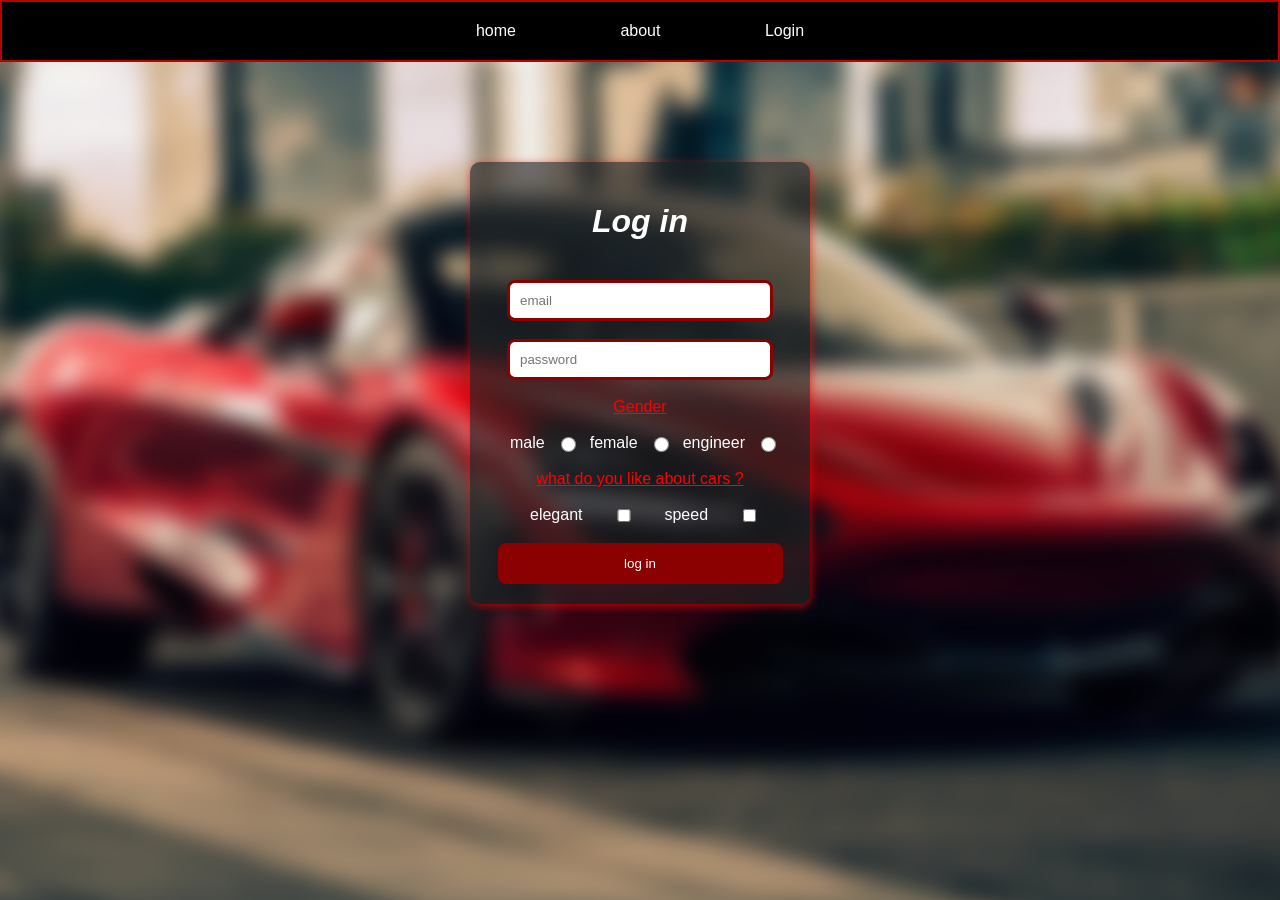
<file: index.html>
<!DOCTYPE html>
<html>
    <head>
        <title>log in</title>
        <link rel="stylesheet" href="style.css">
    </head>
    <body class="bdy">
        <div class="background-image">
        </div>
            <div class="nave">
                <a href="home.html">home</a>
                <a href="about.html">about</a>
                <a href="index.html">Login</a>
            </div>
        <font color="white">
        <div class="basee">
        <form action="home.html">
            <b><i><h1>Log in</h1></b></i>
            <br>
            <input type="email" placeholder="email" required><br>
            <br>    
            <input type="password" placeholder="password" required><br>
            <br>
            <div class="gen">
            <font color="red"><u>
            <label>Gender</label></u></font><br> <br>
            </div>
            <div class="rad">male<input type="radio" name="a" required>female<input type="radio"name="a" required>engineer<input type="radio" name="a"></div><br>
            <font color="red"><u>what do you like about cars ?</u></font> <br><br>
            <div class="age">
                elegant<input type="checkbox">speed<input type="checkbox">
            </div>
            <br>
            <input id="press" type="submit" value="log in">
        </form>
        </div>
        </font> 
    </body>
</html>
</file>
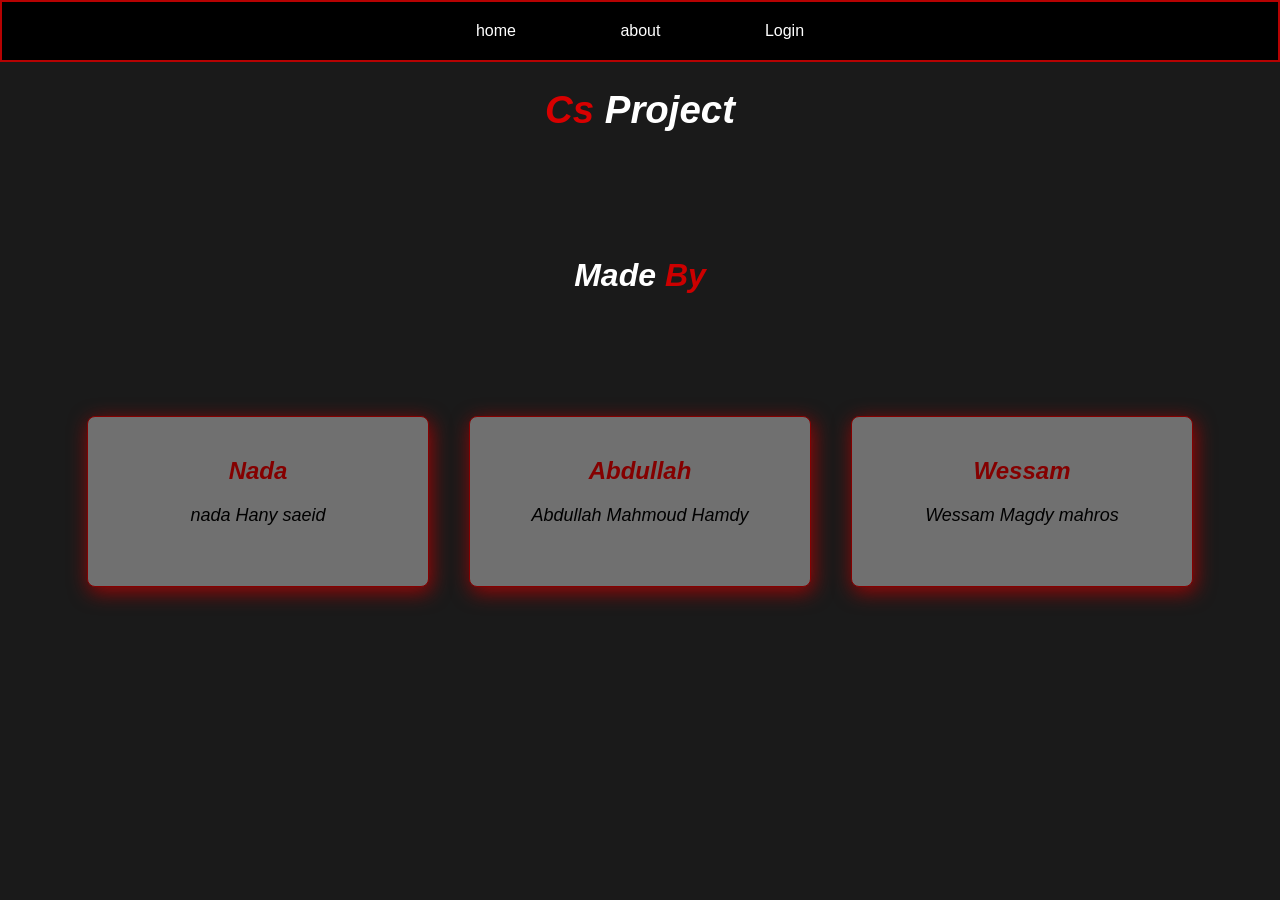
<file: about.html>
<!DOCTYPE html>
<html>
<head>
    <title>CS Project</title>
    <link rel="stylesheet" href="style.css">
</head>
<body class="abou">
<div class="nave">
            <a href="home.html">home</a>
            <a href="about.html">about</a>
            <a href="index.html">Login</a>
        </div>
    <header>
        <b><i>
        <h1>Cs <font color="white">Project</font></h1>
        </b>
    </header>
    <main>
        <b><i><h1><font color="white">Made</font> By</h1></b></i>
        <div class="features">
            <div class="box">
                <h2>Nada</h2>
                <p>nada Hany saeid</p>
            </div>
            <div class="box">
                <h2>Abdullah</h2>
                <p>Abdullah Mahmoud Hamdy</p>
            </div>
            
            <div class="box">
                <h2>Wessam</h2>
                <p>Wessam Magdy mahros</p>
            </div>
        </div>
    </main>
</body>
</html>
</file>
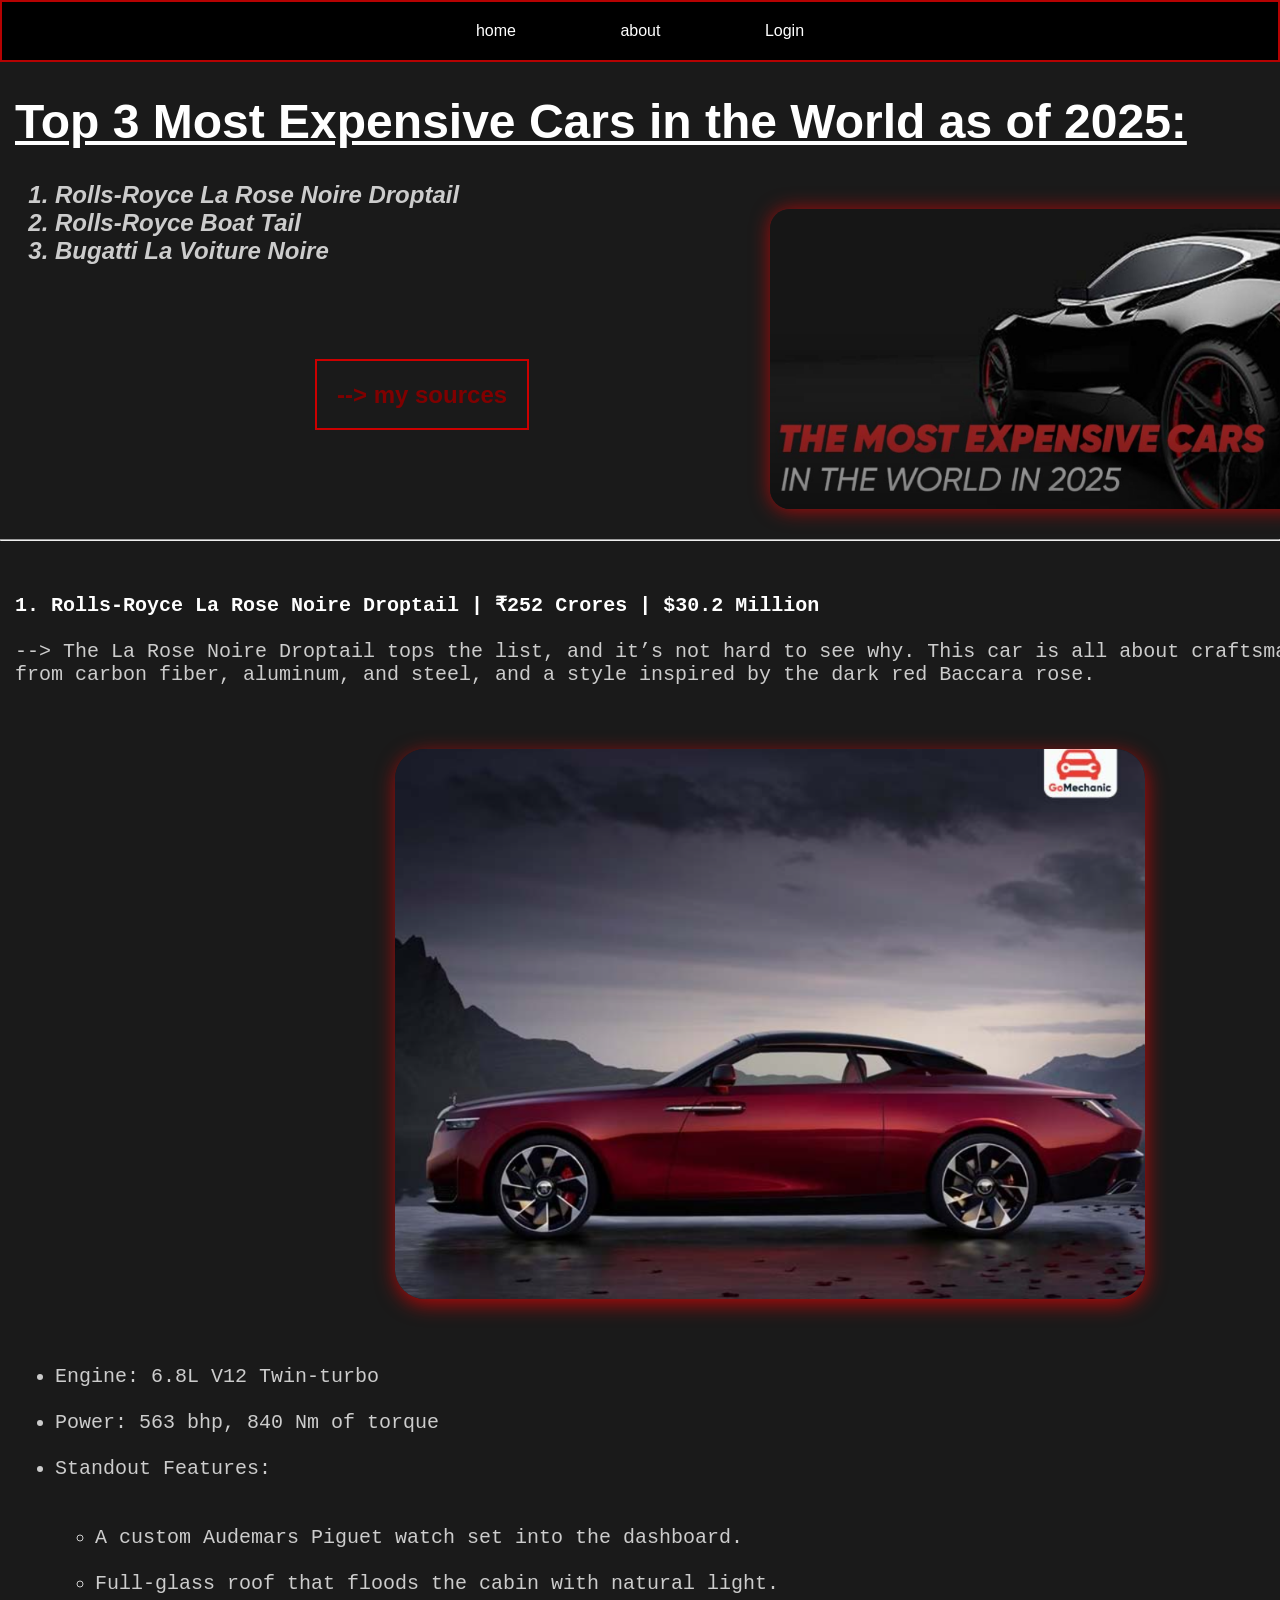
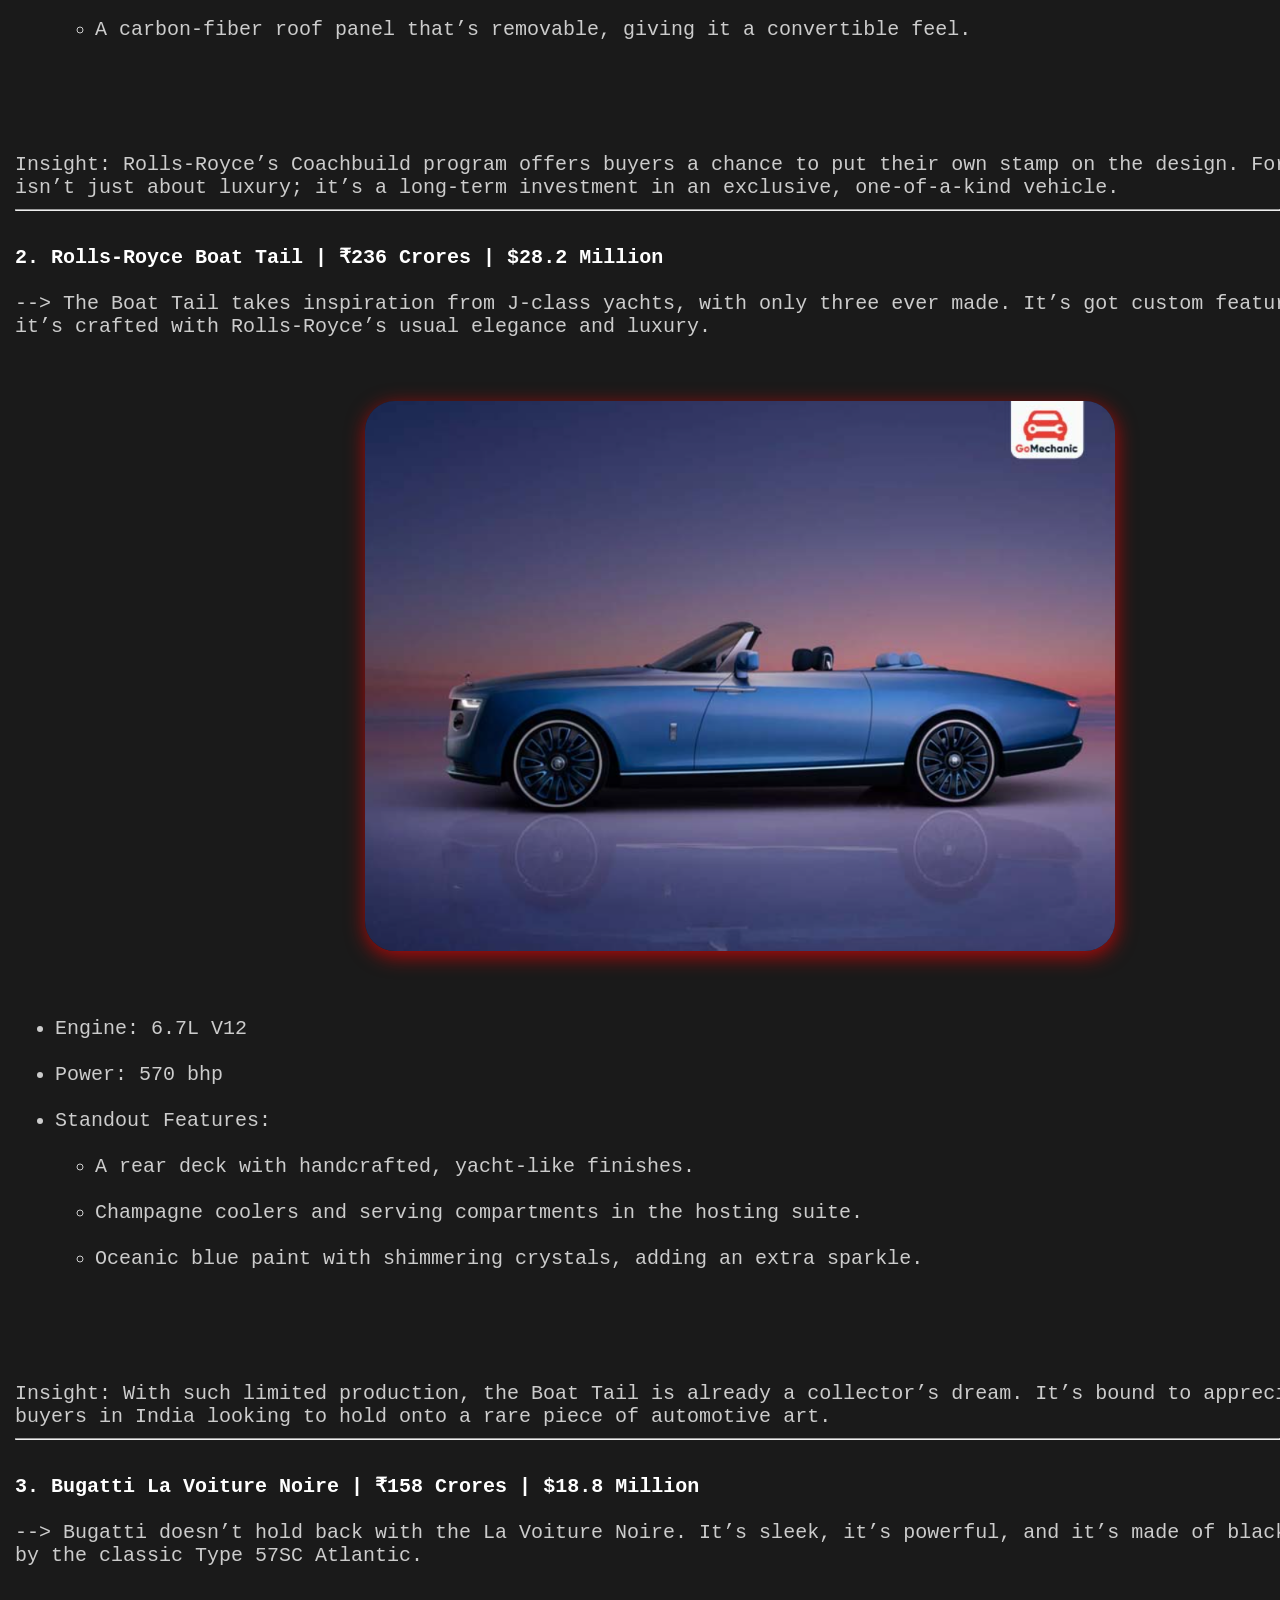
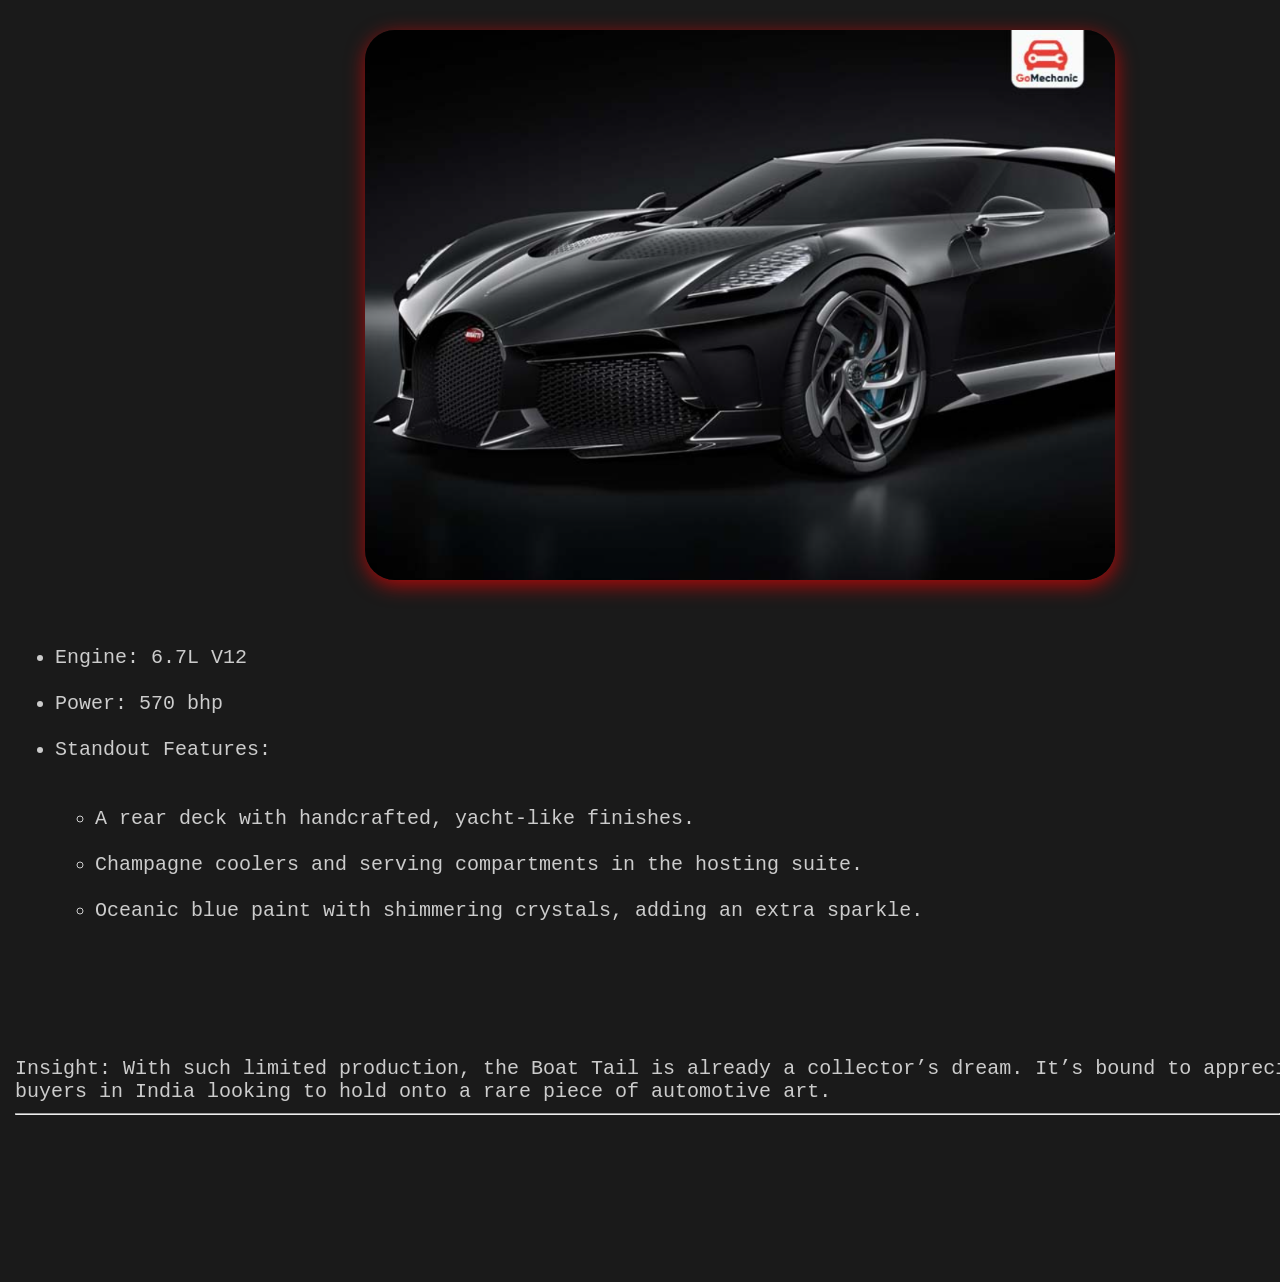
<file: home.html>
<!DOCTYPE html>
<html>
    <head>
        <title>Home</title>
        <link rel="stylesheet" href="style.css">
    </head>
    <body class="bgg">
        <div class="nave">
            <a href="home.html">home</a>
            <a href="about.html">about</a>
            <a href="index.html">Login</a>
        </div>
        <div class="fnt">
        <h1><u>Top 3 Most Expensive Cars in the World as of 2025:</u></h1>
        <ol>
            <h4><font color="#CCCCCC">
                <i>
            <li>Rolls-Royce La Rose Noire Droptail</li>
            <li>Rolls-Royce Boat Tail</li>
            <li>Bugatti La Voiture Noire</li><br><br><br>
                </i>
                </font>
            </h4>
        </ol>
        <a class="lin" href="https://gomechanic.in/blog/most-expensive-car-in-the-world/" target="_blank"><b>--> my sources</b></a>
        </div>
        <div class="x">
        </div>
        <hr>
        <pre>
            <div class="fnt">
<b>1. Rolls-Royce La Rose Noire Droptail | ₹252 Crores | $30.2 Million</b>
<font color="#CCCCCC">
--> The La Rose Noire Droptail tops the list, and it’s not hard to see why. This car is all about craftsmanship, with a chassis crafted
from carbon fiber, aluminum, and steel, and a style inspired by the dark red Baccara rose.<br>
<div class="photo1">
    <a id="link" href="https://youtu.be/trtvfpG_Uak?si=acWV-gZVvxeAiDGM" target="_blank"></a>
</div>
<ul>
<li>Engine: 6.8L V12 Twin-turbo</li>
<li>Power: 563 bhp, 840 Nm of torque</li>
<li>Standout Features:
    <ul type="circle">
<li>A custom Audemars Piguet watch set into the dashboard.</li>
<li>Full-glass roof that floods the cabin with natural light.</li>
<li>A carbon-fiber roof panel that’s removable, giving it a convertible feel.</li>
</ul>
</li>
</ul>
Insight: Rolls-Royce’s Coachbuild program offers buyers a chance to put their own stamp on the design. For those in India, this car
isn’t just about luxury; it’s a long-term investment in an exclusive, one-of-a-kind vehicle.</font>
<hr>
<b>2. Rolls-Royce Boat Tail | ₹236 Crores | $28.2 Million</b>
<font color="#CCCCCC">
--> The Boat Tail takes inspiration from J-class yachts, with only three ever made. It’s got custom features like a hosting suite, and 
it’s crafted with Rolls-Royce’s usual elegance and luxury.<br>
<div class="photo2">
    <a id="link" href="https://youtu.be/tcysyKw1kIQ?si=QM7VW4heSXuhGFuk" target="_blank"></a>
</div>
<ul>
<li>Engine: 6.7L V12</li>
<li>Power: 570 bhp</li>
<li>Standout Features:
<ul type="circle"> 
<li>A rear deck with handcrafted, yacht-like finishes.</li>
<li>Champagne coolers and serving compartments in the hosting suite.</li>
<li>Oceanic blue paint with shimmering crystals, adding an extra sparkle.</li>
</ul>
</li>
</ul>
Insight: With such limited production, the Boat Tail is already a collector’s dream. It’s bound to appreciate, and it’s perfect for
buyers in India looking to hold onto a rare piece of automotive art.</font>
<hr>
<b>3. Bugatti La Voiture Noire | ₹158 Crores | $18.8 Million</b>
<font color="#CCCCCC">
--> Bugatti doesn’t hold back with the La Voiture Noire. It’s sleek, it’s powerful, and it’s made of black carbon fiber, inspired
by the classic Type 57SC Atlantic.<br>
<div class="photo3">
    <a id="link" href="https://www.youtube.com/watch?v=XYQEUVl-8ZA" target="_blank"></a>
</div>
<ul>
<li>Engine: 6.7L V12</li>
<li>Power: 570 bhp</li>
<li>Standout Features:
    <ul type="circle">
<li>A rear deck with handcrafted, yacht-like finishes.</li>
<li>Champagne coolers and serving compartments in the hosting suite.</li>
<li>Oceanic blue paint with shimmering crystals, adding an extra sparkle.</li>
    </ul>
</li>
</ul>
Insight: With such limited production, the Boat Tail is already a collector’s dream. It’s bound to appreciate, and it’s perfect for
buyers in India looking to hold onto a rare piece of automotive art.
<hr>
</font>
        </div></pre>
    </body>
</html>
</file>
<file: style.css>
body {
margin: 0;
padding: 0;
background-color: oklab(96.857% 0.00186 -0.00648);
font-family: 'Segoe UI', Tahoma, Geneva, Verdana, sans-serif;
}

.abou {
    background-color: #1A1A1A;
    text-align: center;
}

.bdy {
background-color: #9b0000;
}

.nave {
background-color: #000000;
text-align: center;
border: 2px solid rgb(181, 2, 2);
}

.nave a {
    display: inline-block;
    padding: 20px 50px;
    text-decoration: none;
    color: white;
}

.nave a:hover {
    color: black;
    background-color: white;
}

.basee {
    text-align: center;
    background-color: #242424a3;
    width: 300px;
    margin: 100px auto;
    padding: 20px;
    border-radius: 10px;
    box-shadow: 1px 2px 8px rgba(255, 0, 0, 0.666);
}

#press {
    background-color: #8B0000;
    color: white;
    width: 95%;
    cursor: pointer;
}

#press:hover {
    color: white;
    background-color: #420000;
}

.basee input {
    width: 80%;
    padding: 10px;
    border: 3px #8B0000 solid;
    border-radius: 8px;
    outline: none;
}

.x {
    margin-left: 770px;
    margin-top: -200px;
    margin-bottom: 30px;
    height: 300px;
    width: 700px;
    box-shadow: 1px 1px 20px rgba(255, 0, 0, 0.666);
    background-image: url(expensive.png);
    background-position: right;
    background-size: cover;
    border-radius: 20px;
}

.photo1{
    width: 750px;
    height: 550px;
    background-image: url("1.png");
    background-size: cover;
    margin-left: 380px;
    margin-top: 40px;
    box-shadow: 1px 5px 20px rgba(255, 0, 0, 0.666);
    border-radius: 30px;
}

.photo2 {
    width: 750px;
    height: 550px;
    background-image: url("2.png");
    background-size: cover;
    margin-left: 350px;
    margin-top: 40px;
    box-shadow: 1px 5px 20px rgba(255, 0, 0, 0.666);
    border-radius: 30px;
}

.photo3 {
    width: 750px;
    height: 550px;
    background-image: url("3.png");
    background-size: cover;
    margin-left: 350px;
    margin-top: 40px;
    box-shadow: 1px 5px 20px rgba(255, 0, 0, 0.666);
    border-radius: 30px;
}

#link {
    display: block;
    width: 100%;
    height: 100%;
    margin-top: -50px;
}


.lin {
    text-decoration: none;
    color: #800000;
    padding: 20px;
    border: #cc0000 2px solid;
    margin-left: 300px;
}

.lin:hover {
    background-color: #800000;
    color: white;
}

.fnt {
margin-left: 15px;
font-size: x-large;
color: white;
}

.bgg {
    background-color: #1A1A1A;
    background-size: cover;
}


header {
    font-size: larger;
    color: rgb(216, 0, 0);
}


main h1 {
    padding: 100px;
    color: #cc0000;
}

main p {
    font-size: 18px;
    margin-bottom: 40px;
}

.features {
    display: flex;
    justify-content: center;
    gap: 40px;
}

.box {
    background-color: #707070;
    border: 1px solid #840000;
    padding: 20px;
    width: 300px;
    border-radius: 8px;
    box-shadow: 2px 5px 20px rgba(184, 2, 2, 0.818);
}

.box h2 {
    color: #840000;
}

.box:hover {
    color: rgb(255, 255, 255);
    background-color: rgb(159, 0, 0);
}

.rad {
    display: flex;
    margin-left: 20px;
    justify-content: center;
}

.age {
    display: flex;
    justify-content: center;
    margin-left: 40px;
}

.background-image {
            background-image: url("car.jpg");
            height: 100%;
            width: 100%;
            background-position: center;
            background-size: cover;
            filter: blur(10px);
            position: fixed;
            z-index: -1;
            transform: scale(1.1); 
        }
</file>
